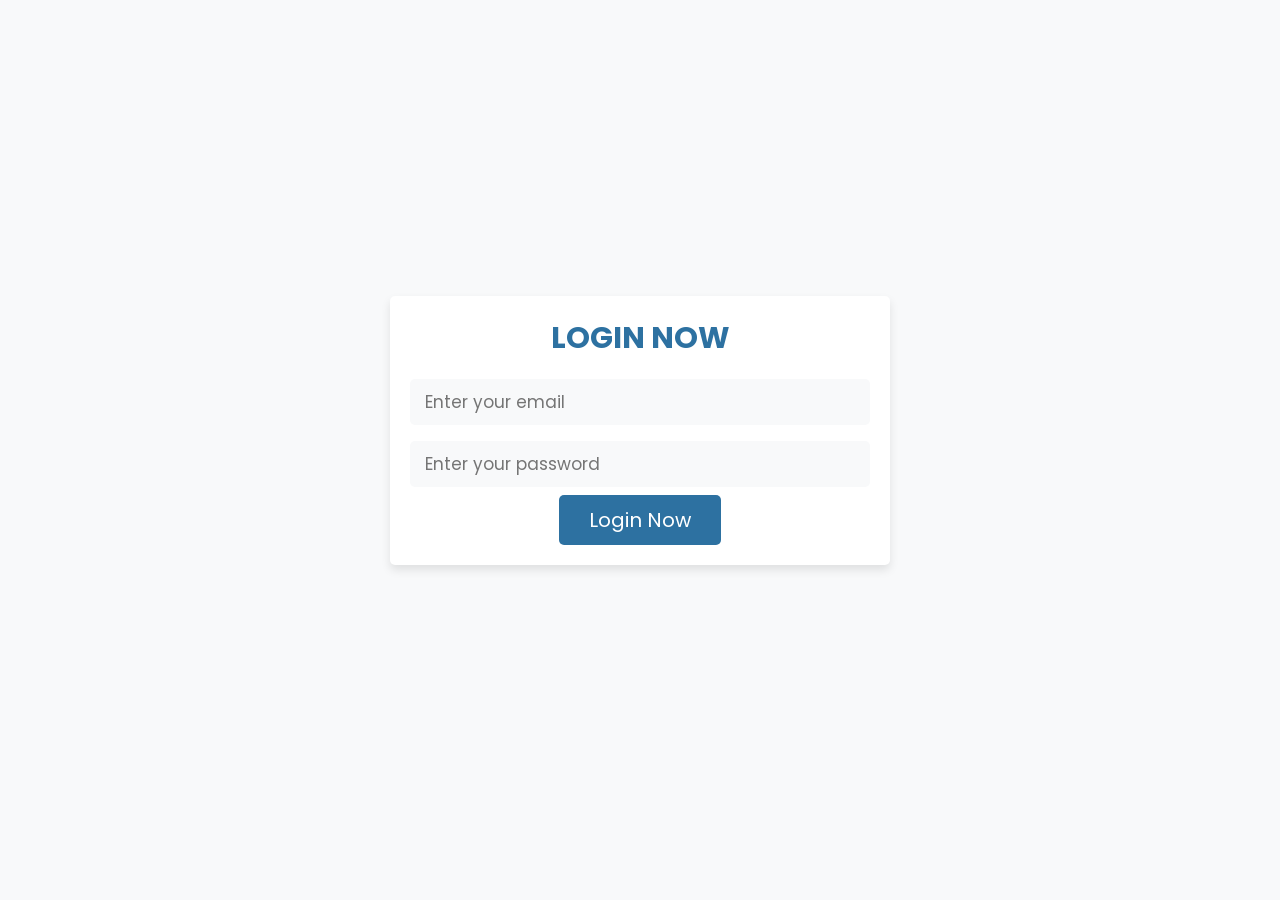
<file: index.html>
<!-- index.html -->
<!DOCTYPE html>
<html lang="en">

<head>
    <!-- Your existing head content -->
    <title>Login Form</title>
    <!-- custom css file link  -->
    <link rel="stylesheet" href="css/style.css">
    <script src="js/auth/login.js" type="module"></script>
</head>

<body>

    <div class="form-container">

        <form id="form_login">
            <h3>Login Now</h3>
            <div class="alert alert-success" role="alert"></div>
            <div class="alert alert-danger" role="alert"></div>
            <div id="errorContainer"></div>

            <input type="email" name="email" id="email" required placeholder="Enter your email">
            <input type="password" name="password" id="password" required placeholder="Enter your password">


            <button type="submit" class="form-btn">Login Now</button>
        </form>

    </div>

</body>

</html>
</file>
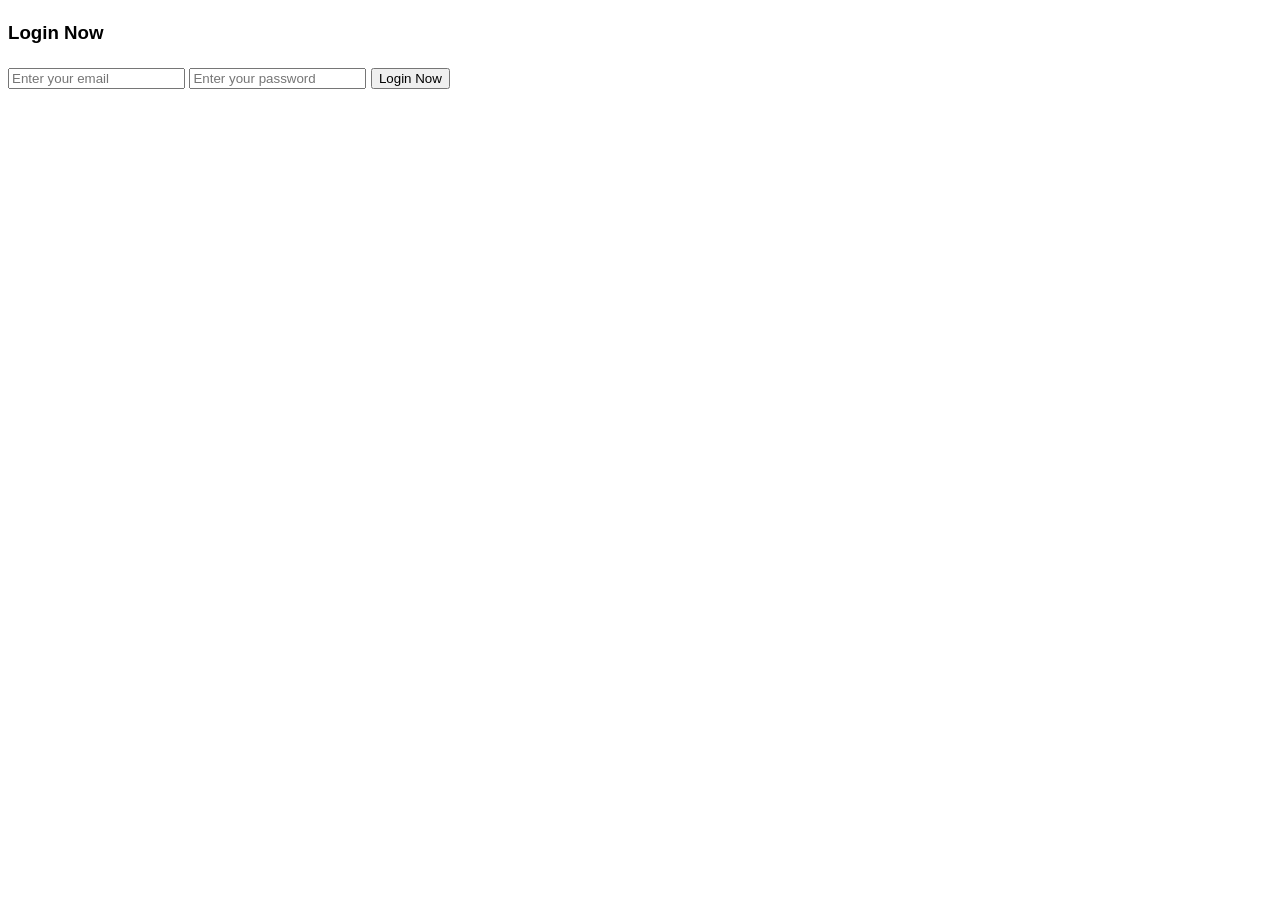
<file: login.html>
<!-- index.html -->
<!DOCTYPE html>
<html lang="en">

<head>
    <!-- Your existing head content -->
    <title>Login Form</title>
    <!-- custom css file link  -->
    <link rel="stylesheet" href="assets/css/style.css">
    <script src="js/auth/login.js" type="module"></script>
</head>

<body>

    <div class="form-container">

        <form id="form_login">
            <h3>Login Now</h3>
            <div class="alert alert-success" role="alert"></div>
            <div class="alert alert-danger" role="alert"></div>
            <div id="errorContainer"></div>

            <input type="email" name="email" id="email" required placeholder="Enter your email">
            <input type="password" name="password" id="password" required placeholder="Enter your password">

            <button type="submit" class="form-btn">Login Now</button>
        </form>

    </div>

</body>

</html>
</file>
<file: css/style.css>
@import url('https://fonts.googleapis.com/css2?family=Poppins:wght@100;200;300;400;500;600&display=swap');

* {
  font-family: 'Poppins', sans-serif;
  margin: 0;
  padding: 0;
  box-sizing: border-box;
  outline: none;
  border: none;
  text-decoration: none;
}

.container {
  min-height: 100vh;
  display: flex;
  align-items: center;
  justify-content: center;
  padding: 20px;
  padding-bottom: 60px;
}

.container .content {
  text-align: center;
}

.container .content h3 {
  font-size: 30px;
  color: #2d71a1; /* SoftLand template color */
}

.container .content h3 span {
  background: #f55858; /* SoftLand template color */
  color: #fff;
  border-radius: 5px;
  padding: 0 15px;
}

.container .content h1 {
  font-size: 50px;
  color: #2d71a1; /* SoftLand template color */
}

.container .content h1 span {
  color: #f55858; /* SoftLand template color */
}

.container .content p {
  font-size: 25px;
  margin-bottom: 20px;
  color: #666; /* SoftLand template color */
}

.container .content .btn {
  display: inline-block;
  padding: 10px 30px;
  font-size: 20px;
  background: #2d71a1; 
  color: #fff;
  margin: 0 5px;
  text-transform: capitalize;
}

.container .content .btn:hover {
  background: #f55858; 
}

.form-container {
  min-height: 100vh;
  display: flex;
  align-items: center;
  justify-content: center;
  padding: 20px;
  padding-bottom: 60px;
  background: #f8f9fa; 
}

.form-container form {
  padding: 20px;
  border-radius: 5px;
  box-shadow: 0 5px 10px rgba(0, 0, 0, 0.1);
  background: #fff;
  text-align: center;
  width: 500px;
}

.form-container form h3 {
  font-size: 30px;
  text-transform: uppercase;
  margin-bottom: 10px;
  color: #2d71a1; 
}

.form-container form input,
.form-container form select {
  width: 100%;
  padding: 10px 15px;
  font-size: 17px;
  margin: 8px 0;
  background: #f8f9fa; 
  border-radius: 5px;
}

.form-container form select option {
  background: #fff;
}

.form-container form .form-btn {
  background: #2d71a1;
  color: #fff; 
  text-transform: capitalize;
  font-size: 20px;
  cursor: pointer;
  border: none;
  padding: 10px 30px; 
  margin: 0 5px;
  border-radius: 5px;
}

.form-container form .form-btn:hover {
  background: #519ace; 
  color: #fff;
}

.form-container form p {
  margin-top: 10px;
  font-size: 20px;
  color: #666; 
}

.form-container form p a {
  color: #f55858; 
}

.form-container form .error-msg {
  margin: 10px 0;
  display: block;
  background: #f55858; 
  color: #fff;
  border-radius: 5px;
  font-size: 20px;
  padding: 10px;
}
</file>
<file: assets/css/style.css>
/**
* Template Name: SoftLand
* Updated: Sep 18 2023 with Bootstrap v5.3.2
* Template URL: https://bootstrapmade.com/softland-bootstrap-app-landing-page-template/
* Author: BootstrapMade.com
* License: https://bootstrapmade.com/license/
*/

/*--------------------------------------------------------------
# General
--------------------------------------------------------------*/
html {
  overflow-x: hidden;
}

body {
  font-family: "Roboto", sans-serif;
  color: #9fa1a4;
  line-height: 1.5;
}

a {
  color: #777;
  text-decoration: none;
  transition: 0.3s all ease;
}

a:hover {
  color: #000;
}

h1,
h2,
h3,
h4,
h5,
h6,
.font-heading {
  font-family: "Poppins", sans-serif;
  color: #000;
}

.container {
  z-index: 2;
  position: relative;
}

.text-black {
  color: #000 !important;
}

.text-primary {
  color: #2d71a1 !important;
}

.border-top {
  border-top: 1px solid #f2f2f2 !important;
}

.border-bottom {
  border-bottom: 1px solid #f2f2f2 !important;
}

figure figcaption {
  margin-top: 0.5rem;
  font-style: italic;
  font-size: 0.8rem;
}

section {
  overflow: hidden;
}

.section {
  padding: 7rem 0;
}

.section-heading {
  font-size: 3rem;
  font-weight: 700;
  background: linear-gradient(-45deg, #3db3c5, #274685);
  -webkit-background-clip: text;
  -webkit-text-fill-color: transparent;
}

/*--------------------------------------------------------------
# Back to top button
--------------------------------------------------------------*/
.back-to-top {
  position: fixed;
  visibility: hidden;
  opacity: 0;
  right: 15px;
  bottom: 15px;
  z-index: 996;
  background: #2d71a1;
  width: 40px;
  height: 40px;
  border-radius: 50px;
  transition: all 0.4s;
}

.back-to-top i {
  font-size: 28px;
  color: #fff;
  line-height: 0;
}

.back-to-top:hover {
  background: #3687c1;
  color: #fff;
}

.back-to-top.active {
  visibility: visible;
  opacity: 1;
}

/* Default btn sre-tyling */
.btn {
  border: none;
  padding: 15px 30px !important;
}

.btn.btn-outline-white {
  border: 2px solid #fff;
  background: none;
  color: #fff;
}

.btn.btn-outline-white:hover {
  background: #fff;
  color: #2d71a1;
}

.btn.btn-primary {
  background: #2d71a1;
  background: linear-gradient(-45deg, #1391a5, #274685);
  color: #fff;
  box-shadow: 0 10px 30px 0 rgba(0, 0, 0, 0.15);
}

/* Feature 1 */
.feature-1 .wrap-icon {
  margin: 0 auto;
  height: 100px;
  width: 100px;
  border-radius: 50%;
  position: relative;
  margin-bottom: 30px;
  box-shadow: 0 15px 30px 0 rgba(0, 0, 0, 0.2);
  display: inline-flex;
  align-items: center;
  justify-content: center;
}

.feature-1 .wrap-icon.icon-1 {
  background: linear-gradient(-45deg, #3b87bd, #2d71a2);
}

.feature-1 .wrap-icon i {
  font-size: 40px;
  line-height: 0;
  color: #fff;
}

.feature-1 h3 {
  font-size: 20px;
}

.feature-1 p {
  color: #b1b1b1;
}

/* Step */
.step {
  box-shadow: 0 10px 30px -5px rgba(0, 0, 0, 0.1);
  background: #fff;
  padding: 40px;
}

.step .number {
  background: linear-gradient(-45deg, #1391a5, #274685);
  -webkit-background-clip: text;
  -webkit-text-fill-color: transparent;
  font-weight: 700;
  letter-spacing: 0.2rem;
  margin-bottom: 10px;
  display: block;
}

.step p:last-child {
  margin-bottom: 0px;
}

/* Review */
.review h3 {
  font-size: 20px;
}

.review p {
  line-height: 1.8;
  font-style: italic;
  color: #333333;
}

.review .stars span {
  color: #FF8803;
}

.review .stars .muted {
  color: #ccc;
}

.review .review-user img {
  width: 70px;
  margin: 0 auto;
}

/* Testimonial Carousel */
.testimonials-slider .swiper-pagination {
  margin-top: 20px;
  position: relative;
}

.testimonials-slider .swiper-pagination .swiper-pagination-bullet {
  width: 12px;
  height: 12px;
  background-color: #fff;
  opacity: 1;
  border: 1px solid #2d71a1;
}

.testimonials-slider .swiper-pagination .swiper-pagination-bullet-active {
  background-color: #2d71a1;
}

/* Pricing */
.pricing {
  padding: 50px;
  background: linear-gradient(-45deg, #1391a5, #274685);
  color: #fff;
  padding-bottom: 12rem !important;
  position: relative;
  border-radius: 4px;
  color: #000000;
  background: #fff;
  box-shadow: 0 10px 30px 0 rgba(0, 0, 0, 0.2);
}

.pricing h3 {
  color: #2d71a1;
}

.pricing .price-cta {
  text-decoration: none;
  position: absolute;
  bottom: 50px;
  width: 100%;
  text-align: center;
  left: 0;
}

.pricing .price-cta .price {
  display: block;
  margin-bottom: 20px;
  font-size: 2rem;
  font-weight: 300;
}

.pricing .popularity {
  text-transform: uppercase;
  font-size: 12px;
  letter-spacing: 0.2rem;
  display: block;
  margin-bottom: 20px;
}

.pricing ul {
  margin-bottom: 50px;
}

.pricing ul li {
  margin-bottom: 10px;
}

.pricing .btn-white {
  background: #fff;
  border: 2px solid rgb(241, 241, 241);
  border-radius: 4px;
  box-shadow: 0 5px 20px 0 rgba(0, 0, 0, 0.1);
}

.pricing .btn-white:hover {
  color: #2d71a1;
}

.pricing.popular {
  background: #fff;
  box-shadow: 0 10px 30px 0 rgba(0, 0, 0, 0.2);
  color: #000000;
  background: linear-gradient(-45deg, #1391a5, #274685);
  color: #fff;
  box-shadow: none;
}

.pricing.popular .popularity {
  color: #b3b3b3;
}

.pricing.popular h3 {
  color: #fff;
  background: none;
}

.pricing.popular .btn-white {
  border: 2px solid #2d71a1;
}

/* CTA Section */
.cta-section {
  background: linear-gradient(to right, rgb(39, 70, 133) 0%, rgb(61, 179, 197) 100%);
  color: #fff;
}

.cta-section h2 {
  color: #fff;
  font-size: 3rem;
  font-weight: 700;
}

@media screen and (max-width: 768px) {
  .cta-section h2 {
    font-size: 2rem;
  }
}

.cta-section .btn {
  background: #000000;
  color: #fff;
}

.cta-section .btn i {
  margin-right: 5px;
  font-size: 24px;
  line-height: 0;
}

/* Contact Form */
.form-control {
  height: 48px;
  border-radius: 0;
  border: 1px solid #dae0e5;
}

.form-control:active,
.form-control:focus {
  outline: none;
  box-shadow: none;
  border: 1px solid #2d71a1;
}

.php-email-form .validate {
  display: none;
  color: red;
  margin: 0 0 15px 0;
  font-weight: 400;
  font-size: 13px;
}

.php-email-form .error-message {
  display: none;
  color: #fff;
  background: #ed3c0d;
  text-align: left;
  padding: 15px;
  font-weight: 600;
}

.php-email-form .error-message br+br {
  margin-top: 25px;
}

.php-email-form .sent-message {
  display: none;
  color: #fff;
  background: #18d26e;
  text-align: center;
  padding: 15px;
  font-weight: 600;
}

.php-email-form .loading {
  display: none;
  background: #fff;
  text-align: center;
  padding: 15px;
}

.php-email-form .loading:before {
  content: "";
  display: inline-block;
  border-radius: 50%;
  width: 24px;
  height: 24px;
  margin: 0 10px -6px 0;
  border: 3px solid #18d26e;
  border-top-color: #eee;
  animation: animate-loading 1s linear infinite;
}

.php-email-form textarea {
  min-height: 160px;
}

@keyframes animate-loading {
  0% {
    transform: rotate(0deg);
  }

  100% {
    transform: rotate(360deg);
  }
}

/* Blog */
.post-entry {
  margin-bottom: 60px;
}

.post-entry .post-text .post-meta {
  text-decoration: none;
  color: #ccc;
  font-size: 13px;
  display: block;
  margin-bottom: 10px;
}

.post-entry .post-text h3 {
  font-size: 20px;
  color: #000000;
}

.post-entry .post-text h3 a {
  text-decoration: none;
  color: #000000;
}

.post-entry .post-text h3 a:hover {
  text-decoration: none;
  color: #2d71a1;
}

.post-entry .post-text .readmore {
  color: #2d71a1;
}

.sidebar-box {
  margin-bottom: 30px;
  padding: 25px;
  font-size: 15px;
  width: 100%;
  float: left;
  background: #fff;
}

.sidebar-box *:last-child {
  margin-bottom: 0;
}

.sidebar-box h3 {
  font-size: 18px;
  margin-bottom: 15px;
}

.categories li,
.sidelink li {
  position: relative;
  margin-bottom: 10px;
  padding-bottom: 10px;
  border-bottom: 1px dotted gray("300");
  list-style: none;
}

.categories li:last-child,
.sidelink li:last-child {
  margin-bottom: 0;
  border-bottom: none;
  padding-bottom: 0;
}

.categories li a,
.sidelink li a {
  text-decoration: none;
  display: block;
}

.categories li a span,
.sidelink li a span {
  position: absolute;
  right: 0;
  top: 0;
  color: #ccc;
}

.categories li.active a,
.sidelink li.active a {
  text-decoration: none;
  color: #000000;
  font-style: italic;
}

.comment-form-wrap {
  clear: both;
}

.comment-list {
  padding: 0;
  margin: 0;
}

.comment-list .children {
  padding: 50px 0 0 40px;
  margin: 0;
  float: left;
  width: 100%;
}

.comment-list li {
  padding: 0;
  margin: 0 0 30px 0;
  float: left;
  width: 100%;
  clear: both;
  list-style: none;
}

.comment-list li .vcard {
  width: 80px;
  float: left;
}

.comment-list li .vcard img {
  width: 50px;
  border-radius: 50%;
}

.comment-list li .comment-body {
  float: right;
  width: calc(100% - 80px);
}

.comment-list li .comment-body h3 {
  font-size: 20px;
}

.comment-list li .comment-body .meta {
  text-decoration: none;
  text-transform: uppercase;
  font-size: 13px;
  letter-spacing: 0.1em;
  color: #ccc;
}

.comment-list li .comment-body .reply {
  padding: 5px 10px;
  background: #e6e6e6;
  color: #000000;
  text-transform: uppercase;
  font-size: 14px;
}

.comment-list li .comment-body .reply:hover {
  color: #000000;
  background: #e3e3e3;
}

.search-form {
  background: #f7f7f7;
  padding: 10px;
}

.search-form .form-group {
  position: relative;
}

.search-form .form-group input {
  padding-right: 50px;
}

.search-form .icon {
  position: absolute;
  top: 50%;
  right: 20px;
  transform: translateY(-50%);
}

/*--------------------------------------------------------------
# Header
--------------------------------------------------------------*/
#header {
  height: 80px;
  transition: all 0.5s;
  z-index: 997;
  transition: all 0.5s;
}

#header.header-scrolled {
  background: rgba(39, 70, 133, 0.8);
  height: 60px;
}

#header .logo h1 {
  font-size: 28px;
  margin: 0;
  padding: 4px 0;
  line-height: 1;
  font-weight: 500;
}

#header .logo h1 a,
#header .logo h1 a:hover {
  color: #fff;
  text-decoration: none;
}

#header .logo img {
  padding: 0;
  margin: 0;
  max-height: 40px;
}

/*--------------------------------------------------------------
# Navigation Menu
--------------------------------------------------------------*/
/**
* Desktop Navigation 
*/
.navbar {
  padding: 0;
}

.navbar ul {
  margin: 0;
  padding: 0;
  display: flex;
  list-style: none;
  align-items: center;
}

.navbar li {
  position: relative;
}

.navbar a,
.navbar a:focus {
  display: flex;
  align-items: center;
  justify-content: space-between;
  padding: 10px 0 10px 30px;
  font-size: 16px;
  font-weight: 400;
  color: rgba(255, 255, 255, 0.65);
  white-space: nowrap;
  transition: 0.3s;
}

.navbar a i,
.navbar a:focus i {
  font-size: 12px;
  line-height: 0;
  margin-left: 5px;
}

.navbar a:hover,
.navbar .active,
.navbar .active:focus,
.navbar li:hover>a {
  color: #fff;
}

.navbar .dropdown ul {
  display: block;
  position: absolute;
  left: 14px;
  top: calc(100% + 30px);
  margin: 0;
  padding: 10px 0;
  z-index: 99;
  opacity: 0;
  visibility: hidden;
  background: #fff;
  box-shadow: 0px 0px 30px rgba(127, 137, 161, 0.25);
  transition: 0.3s;
  border-radius: 4px;
}

.navbar .dropdown ul li {
  min-width: 200px;
}

.navbar .dropdown ul a {
  padding: 10px 20px;
  font-size: 15px;
  color: #101c36;
}

.navbar .dropdown ul a i {
  font-size: 12px;
}

.navbar .dropdown ul a:hover,
.navbar .dropdown ul .active:hover,
.navbar .dropdown ul li:hover>a {
  color: #2d71a1;
}

.navbar .dropdown:hover>ul {
  opacity: 1;
  top: 100%;
  visibility: visible;
}

.navbar .dropdown .dropdown ul {
  top: 0;
  left: calc(100% - 30px);
  visibility: hidden;
}

.navbar .dropdown .dropdown:hover>ul {
  opacity: 1;
  top: 0;
  left: 100%;
  visibility: visible;
}

@media (max-width: 1366px) {
  .navbar .dropdown .dropdown ul {
    left: -90%;
  }

  .navbar .dropdown .dropdown:hover>ul {
    left: -100%;
  }
}

/**
* Mobile Navigation 
*/
.mobile-nav-toggle {
  color: #fff;
  font-size: 28px;
  cursor: pointer;
  display: none;
  line-height: 0;
  transition: 0.5s;
}

@media (max-width: 991px) {
  .mobile-nav-toggle {
    display: block;
  }

  .navbar ul {
    display: none;
  }
}

.navbar-mobile {
  position: fixed;
  overflow: hidden;
  top: 0;
  right: 0;
  left: 0;
  bottom: 0;
  background: rgba(27, 49, 94, 0.9);
  transition: 0.3s;
  z-index: 999;
}

.navbar-mobile .mobile-nav-toggle {
  position: absolute;
  top: 15px;
  right: 15px;
}

.navbar-mobile ul {
  display: block;
  position: absolute;
  top: 55px;
  right: 15px;
  bottom: 15px;
  left: 15px;
  padding: 10px 0;
  border-radius: 10px;
  background-color: #fff;
  overflow-y: auto;
  transition: 0.3s;
}

.navbar-mobile a,
.navbar-mobile a:focus {
  padding: 10px 20px;
  font-size: 15px;
  color: #101c36;
}

.navbar-mobile a:hover,
.navbar-mobile .active,
.navbar-mobile li:hover>a {
  color: #2d71a1;
}

.navbar-mobile .dropdown ul {
  position: static;
  display: none;
  margin: 10px 20px;
  padding: 10px 0;
  z-index: 99;
  opacity: 1;
  visibility: visible;
  background: #fff;
  box-shadow: 0px 0px 30px rgba(127, 137, 161, 0.25);
}

.navbar-mobile .dropdown ul li {
  min-width: 200px;
}

.navbar-mobile .dropdown ul a {
  padding: 10px 20px;
}

.navbar-mobile .dropdown ul a i {
  font-size: 12px;
}

.navbar-mobile .dropdown ul a:hover,
.navbar-mobile .dropdown ul .active:hover,
.navbar-mobile .dropdown ul li:hover>a {
  color: #2d71a1;
}

.navbar-mobile .dropdown>.dropdown-active {
  display: block;
}

/*--------------------------------------------------------------
# Hero Section
--------------------------------------------------------------*/
.hero-section {
  background: linear-gradient(to right, rgba(39, 70, 133, 0.8) 0%, rgba(61, 179, 197, 0.8) 100%), url(../img/hero-bg.jpg);
  position: relative;
}

.hero-section .wave {
  width: 100%;
  overflow: hidden;
  position: absolute;
  z-index: 1;
  bottom: -150px;
}

@media screen and (max-width: 992px) {
  .hero-section .wave {
    bottom: -180px;
  }
}

.hero-section .wave svg {
  width: 100%;
}

.hero-section,
.hero-section>.container>.row {
  height: 100vh;
  min-height: 880px;
}

.hero-section.inner-page {
  height: 60vh;
  min-height: 0;
}

.hero-section.inner-page .hero-text {
  transform: translateY(-150px);
  margin-top: -120px;
}

@media screen and (max-width: 992px) {
  .hero-section.inner-page .hero-text {
    margin-top: -80px;
  }
}

.hero-section h1 {
  font-size: 3.5rem;
  color: #fff;
  font-weight: 700;
  margin-bottom: 30px;
}

@media screen and (max-width: 992px) {
  .hero-section h1 {
    font-size: 2.5rem;
    text-align: center;
    margin-top: 40px;
  }
}

@media screen and (max-width: 992px) {
  .hero-section .hero-text-image {
    margin-top: 4rem;
  }
}

.hero-section p {
  font-size: 18px;
  color: #fff;
}

.hero-section .iphone-wrap {
  position: relative;
}

@media screen and (max-width: 992px) {
  .hero-section .iphone-wrap {
    text-align: center;
  }
}

.hero-section .iphone-wrap .phone-2,
.hero-section .iphone-wrap .phone-1 {
  position: absolute;
  top: -50%;
  overflow: hidden;
  left: 0;
  box-shadow: 0 15px 50px 0 rgba(0, 0, 0, 0.3);
  border-radius: 30px;
}

@media screen and (max-width: 992px) {

  .hero-section .iphone-wrap .phone-2,
  .hero-section .iphone-wrap .phone-1 {
    position: relative;
    top: 0;
    max-width: 100%;
  }
}

.hero-section .iphone-wrap .phone-2,
.hero-section .iphone-wrap .phone-1 {
  width: 250px;
}

@media screen and (max-width: 992px) {
  .hero-section .iphone-wrap .phone-1 {
    margin-left: -150px;
  }
}

.hero-section .iphone-wrap .phone-2 {
  margin-top: 50px;
  margin-left: 100px;
  width: 250px;
}

@media screen and (max-width: 992px) {
  .hero-section .iphone-wrap .phone-2 {
    width: 250px;
    position: absolute;
    margin-top: 0px;
    margin-left: 100px;
  }
}

/*--------------------------------------------------------------
# Footer
--------------------------------------------------------------*/
.footer {
  padding: 5rem 0 2.5rem 0;
}

.footer h3 {
  font-size: 18px;
  margin-bottom: 30px;
}

.footer ul li {
  margin-bottom: 10px;
}

.footer a {
  color: #000;
}

.footer .copyright {
  margin-bottom: 0px;
}

.footer .copyright,
.footer .credits {
  font-size: 14px;
}

.social a {
  display: inline-block;
  width: 50px;
  height: 50px;
  border-radius: 50%;
  background: #f8f9fa;
  position: relative;
  text-align: center;
  transition: 0.3s background ease;
  color: #0d1e2d;
  line-height: 0;
}

.social a span {
  display: inline-block;
  left: 50%;
  position: absolute;
  top: 50%;
  transform: translate(-50%, -50%);
}

.social a:hover {
  color: #fff;
  background: #2d71a1;
}

.social a i {
  line-height: 0;
}
</file>
